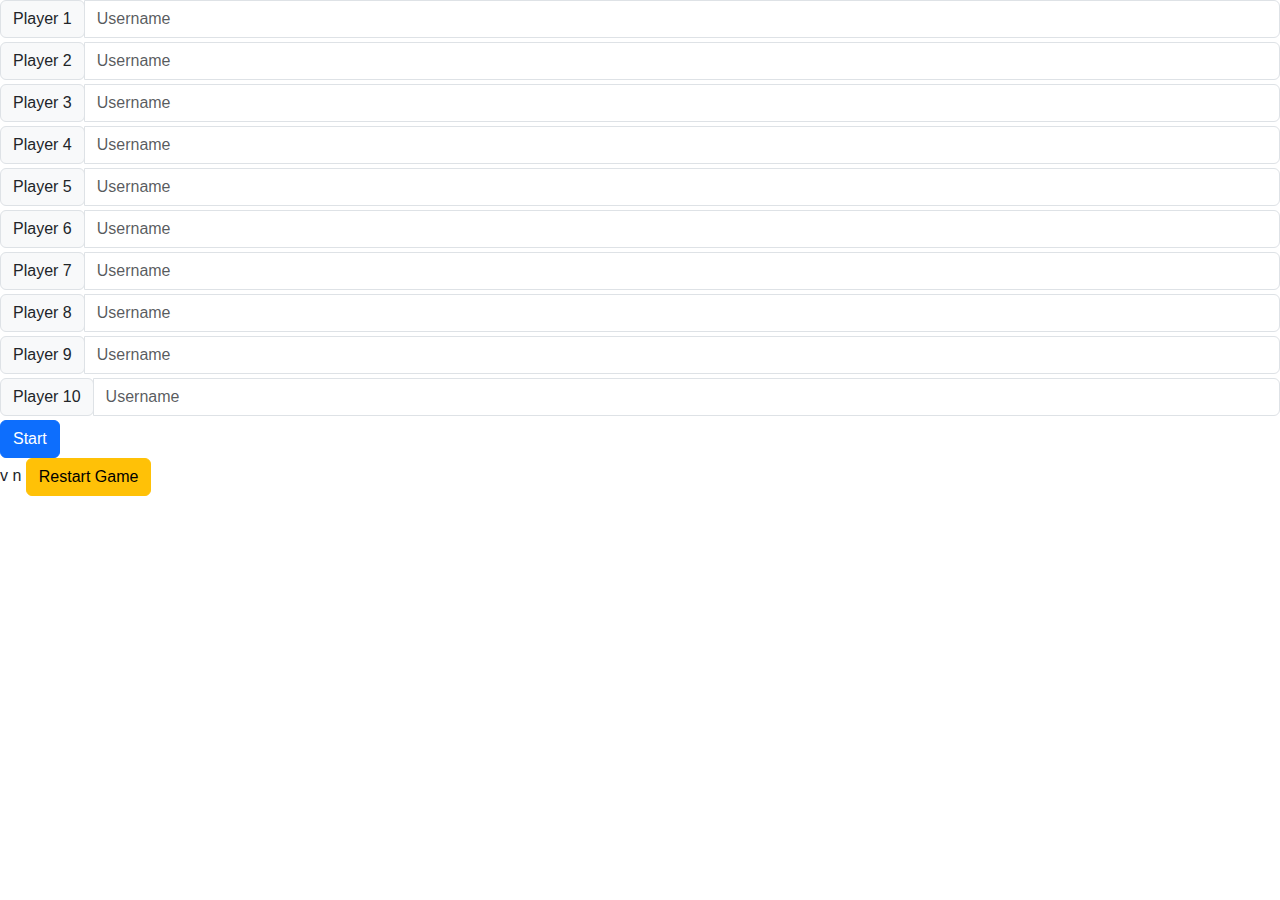
<file: public/index.html>
<link href="https://cdn.jsdelivr.net/npm/bootstrap@5.3.3/dist/css/bootstrap.min.css" rel="stylesheet" integrity="sha384-QWTKZyjpPEjISv5WaRU9OFeRpok6YctnYmDr5pNlyT2bRjXh0JMhjY6hW+ALEwIH" crossorigin="anonymous">
<script src="https://cdn.jsdelivr.net/npm/bootstrap@5.3.3/dist/js/bootstrap.bundle.min.js" integrity="sha384-YvpcrYf0tY3lHB60NNkmXc5s9fDVZLESaAA55NDzOxhy9GkcIdslK1eN7N6jIeHz" crossorigin="anonymous"></script>
<!DOCTYPE html>
<html lang="en">
<head>
	<meta charset="UTF-8">
	<meta name="viewport" content="width=device-width, initial-scale=1.0">
	<title>Game Card</title>
	<link rel="stylesheet" href="main.css" />
</head>
<div id="inputi">
	<div class="input-group mb-1">
		<div class="input-group-prepend">
		<span class="input-group-text" id="basic-addon1">Player 1 </span>
		</div>
		<input type="text" id="player1" class="form-control" placeholder="Username" aria-label="Username" aria-describedby="basic-addon1" value="">
	</div>
	<div class="input-group mb-1">
		<div class="input-group-prepend">
		<span class="input-group-text" id="basic-addon1">Player 2 </span>
		</div>
		<input type="text" id="player2" class="form-control" placeholder="Username" aria-label="Username" aria-describedby="basic-addon1" value="">
	</div>
	<div class="input-group mb-1">
		<div class="input-group-prepend">
		<span class="input-group-text" id="basic-addon1">Player 3 </span>
		</div>
		<input type="text" id="player3" class="form-control" placeholder="Username" aria-label="Username" aria-describedby="basic-addon1"value="">
	</div>
	<div class="input-group mb-1">
		<div class="input-group-prepend">
		<span class="input-group-text" id="basic-addon1">Player 4 </span>
		</div>
		<input type="text" id="player4" class="form-control" placeholder="Username" aria-label="Username" aria-describedby="basic-addon1"value="">
	</div>
	<div class="input-group mb-1">
		<div class="input-group-prepend">
		<span class="input-group-text" id="basic-addon1">Player 5 </span>
		</div>
		<input type="text" id="player5" class="form-control" placeholder="Username" aria-label="Username" aria-describedby="basic-addon1"value="">
	</div>
	<div class="input-group mb-1">
		<div class="input-group-prepend">
		<span class="input-group-text" id="basic-addon1">Player 6 </span>
		</div>
		<input type="text" id="player6" class="form-control" placeholder="Username" aria-label="Username" aria-describedby="basic-addon1"value="">
	</div>
	<div class="input-group mb-1">
		<div class="input-group-prepend">
		<span class="input-group-text" id="basic-addon1">Player 7 </span>
		</div>
		<input type="text" id="player7" class="form-control" placeholder="Username" aria-label="Username" aria-describedby="basic-addon1"value="">
	</div>
	<div class="input-group mb-1">
		<div class="input-group-prepend">
		<span class="input-group-text" id="basic-addon1">Player 8 </span>
		</div>
		<input type="text" id="player8" class="form-control" placeholder="Username" aria-label="Username" aria-describedby="basic-addon1"value="">
	</div>
	<div class="input-group mb-1">
		<div class="input-group-prepend">
		<span class="input-group-text" id="basic-addon1">Player 9 </span>
		</div>
		<input type="text"id="player9"  class="form-control" placeholder="Username" aria-label="Username" aria-describedby="basic-addon1"value="">
	</div>
	<div class="input-group mb-1">
		<div class="input-group-prepend">
		<span class="input-group-text" id="basic-addon1">Player 10 </span>
		</div>
		<input type="text"id="player10" class="form-control" placeholder="Username" aria-label="Username" aria-describedby="basic-addon1"value="">
	</div>

	<button type="button"  onclick="start()" class="btn btn-primary">Start</button>
</div>
v
n
<body>
	<div class="card" id="karta">
		<div class="card__inner">
			<div class="card__face card__face--front">
				<h2 id="name">Card Front</h2>
			</div>
			<div class="card__face card__face--back">
				<div class="card__content">
					<div class="card__header">
						<!-- <img src="pp.jpg" alt="" class="pp" /> -->
						<h2>Avalon</h2>
					</div>
					<div class="card__body">
						<h3 id="tekst_role">JavaScript Wizard</h3>
						<p id="tekst_karta">Lorem ipsum <strong>dolor</strong> sit amet, consectetur <strong>adipiscing</strong> elit. Sed id erat a magna lobortis dictum. Nunc est arcu, <strong>lacinia</strong> quis sapien placerat, <strong>laoreet</strong> tincidunt nulla.</p>
					</div>
				</div>
			</div>
		</div>
	</div>
	<button type="button" onclick="restartGame()" class="btn btn-warning">Restart Game</button>


	<script src="main.js"></script>
</body>
</html>
</file>
<file: public/main.css>
:root {
  --primary: #FFCE00;
  --secondary: #FE4880;
  --dark: #212121;
  --light: #F3F3F3;
}

* {
  margin: 0;
  padding: 0;
}

body {
  font-family: montserrat, sans-serif;
  width: 100%;
  min-height: 100vh;
}

.card {
  margin: 100px auto 0;
  width: 400px;
  height: 600px;
  perspective: 1000px;
}

.card__inner {
  width: 100%;
  height: 100%;
  transition: transform 1s;
  transform-style: preserve-3d;
  cursor: pointer;
  position: relative;
}

.card__inner.is-flipped {
  transform: rotateY(180deg);
}


.card__face {
  position: absolute;
  width: 100%;
  height: 100%;
  -webkit-backface-visibility: hidden;
  backface-visibility: hidden;
  overflow: hidden;
  border-radius: 16px;
  box-shadow: 0px 3px 18px 3px rgba(0, 0, 0, 0.2);
}

.card__face--front {
  background-image: linear-gradient(to bottom right, var(--primary), var(--secondary)); 
  display: flex;
  align-items: center;
  justify-content: center;
}

.card__face--front h2 {
  color: #FFF;
  font-size: 32px;
}

.card__face--back {
  background-color: var(--light);
  transform: rotateY(180deg);
}

.card__content {
  width: 100%;
  height: 100%;
}

.card__header {
  position: relative;
  padding: 30px 30px 40px;
}

.card__header:after {
  content: '';
  display: block;
  position: absolute;
  top: 0;
  left: 0;
  right: 0;
  bottom: 0;
  background-image: linear-gradient(to bottom left, var(--primary) 10%, var(--secondary) 115%);
  z-index: -1;
  border-radius: 0px 0px 50% 0px;
}

.pp {
  display: block;
  width: 128px;
  height: 128px;
  margin: 0 auto 30px;
  border-radius: 50%;
  background-color: #FFF;
  border: 5px solid #FFF;
  object-fit: cover;
}

.card__header h2 {
  color: #FFF;
  font-size: 32px;
  font-weight: 900;
  text-transform: uppercase;
  text-align: center;
}

.card__body {
  padding: 30px;
}

.card__body h3 {
  color: var(--dark);
  font-size: 24px;
  font-weight: 600;
  margin-bottom: 15px;
}

.card__body p {
  color: var(--dark);
  font-size: 18px;
  line-height: 1.4;
}

#karta
{
  display: none;
}
</file>
